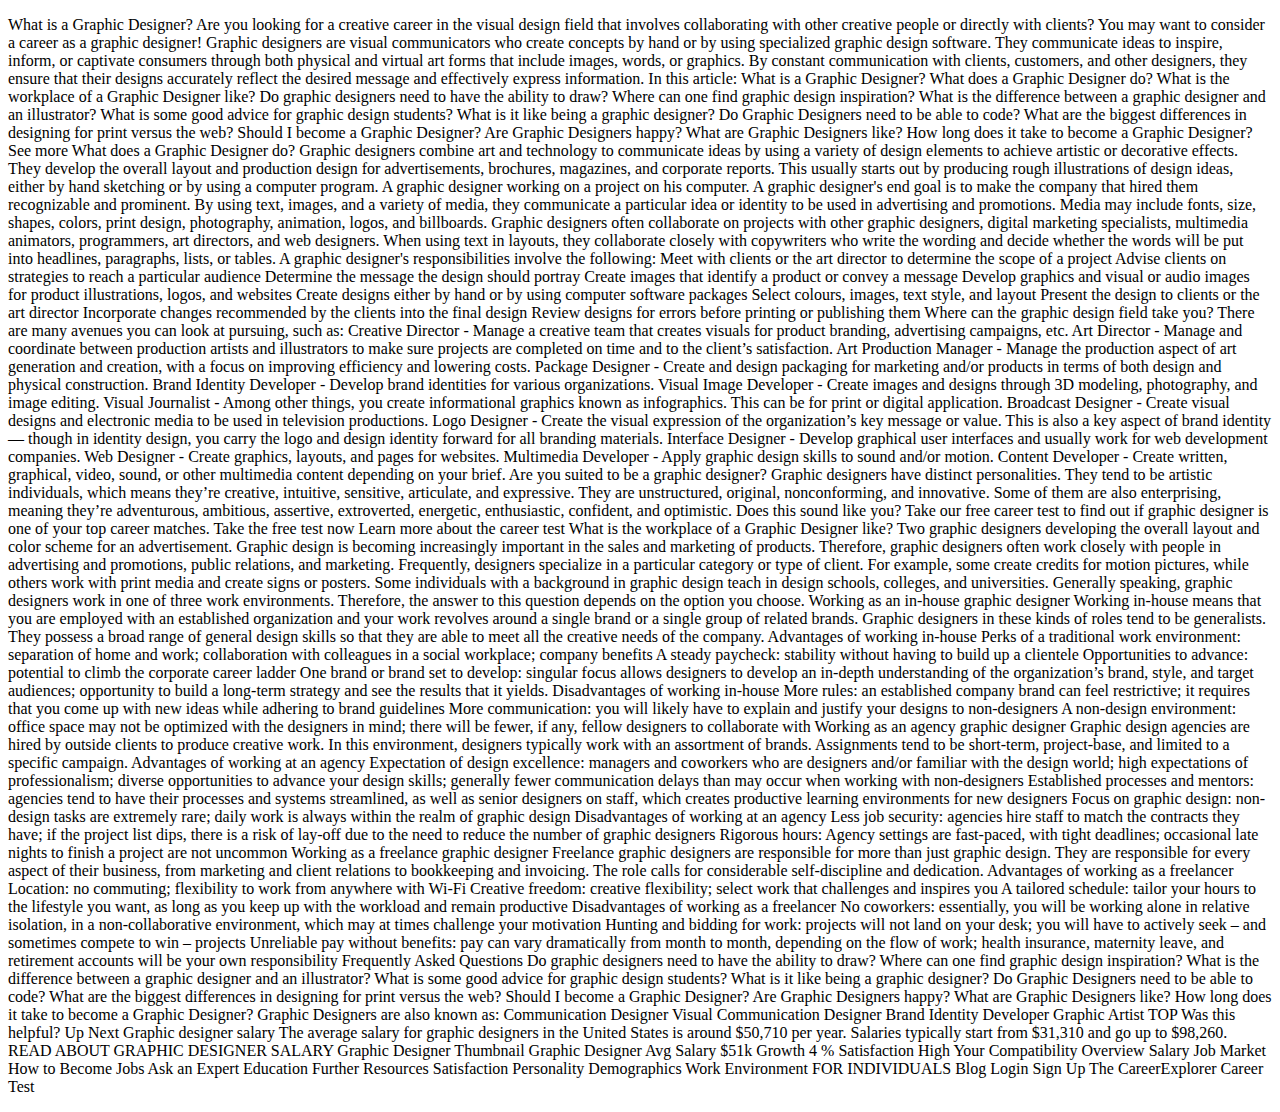
<file: blog.html>
<!DOCTYPE html>
<html lang="en">
<head>
    <meta charset="UTF-8">
    <meta http-equiv="X-UA-Compatible" content="IE=edge">
    <meta name="viewport" content="width=device-width, initial-scale=1.0">
    <title>Document</title>
</head>
<body>
   <p>What is a Graphic Designer?
    Are you looking for a creative career in the visual design field that involves collaborating with other creative people or directly with clients? You may want to consider a career as a graphic designer!
    
    Graphic designers are visual communicators who create concepts by hand or by using specialized graphic design software. They communicate ideas to inspire, inform, or captivate consumers through both physical and virtual art forms that include images, words, or graphics. By constant communication with clients, customers, and other designers, they ensure that their designs accurately reflect the desired message and effectively express information.
    
    In this article:
    What is a Graphic Designer?
    What does a Graphic Designer do?
    What is the workplace of a Graphic Designer like?
    Do graphic designers need to have the ability to draw?
    Where can one find graphic design inspiration?
    What is the difference between a graphic designer and an illustrator?
    What is some good advice for graphic design students?
    What is it like being a graphic designer?
    Do Graphic Designers need to be able to code?
    What are the biggest differences in designing for print versus the web?
    Should I become a Graphic Designer?
    Are Graphic Designers happy?
    What are Graphic Designers like?
    How long does it take to become a Graphic Designer?
    See more
    What does a Graphic Designer do?
    Graphic designers combine art and technology to communicate ideas by using a variety of design elements to achieve artistic or decorative effects. They develop the overall layout and production design for advertisements, brochures, magazines, and corporate reports. This usually starts out by producing rough illustrations of design ideas, either by hand sketching or by using a computer program.
    
    A graphic designer working on a project on his computer.
    
    A graphic designer's end goal is to make the company that hired them recognizable and prominent. By using text, images, and a variety of media, they communicate a particular idea or identity to be used in advertising and promotions. Media may include fonts, size, shapes, colors, print design, photography, animation, logos, and billboards.
    
    Graphic designers often collaborate on projects with other graphic designers, digital marketing specialists, multimedia animators, programmers, art directors, and web designers. When using text in layouts, they collaborate closely with copywriters who write the wording and decide whether the words will be put into headlines, paragraphs, lists, or tables.
    
    A graphic designer's responsibilities involve the following:
    
    Meet with clients or the art director to determine the scope of a project
    Advise clients on strategies to reach a particular audience
    Determine the message the design should portray
    Create images that identify a product or convey a message
    Develop graphics and visual or audio images for product illustrations, logos, and websites
    Create designs either by hand or by using computer software packages
    Select colours, images, text style, and layout
    Present the design to clients or the art director
    Incorporate changes recommended by the clients into the final design
    Review designs for errors before printing or publishing them
    Where can the graphic design field take you? There are many avenues you can look at pursuing, such as:
    
    Creative Director - Manage a creative team that creates visuals for product branding, advertising campaigns, etc.
    Art Director - Manage and coordinate between production artists and illustrators to make sure projects are completed on time and to the client’s satisfaction.
    Art Production Manager - Manage the production aspect of art generation and creation, with a focus on improving efficiency and lowering costs.
    Package Designer - Create and design packaging for marketing and/or products in terms of both design and physical construction.
    Brand Identity Developer - Develop brand identities for various organizations.
    Visual Image Developer - Create images and designs through 3D modeling, photography, and image editing.
    Visual Journalist - Among other things, you create informational graphics known as infographics. This can be for print or digital application.
    Broadcast Designer - Create visual designs and electronic media to be used in television productions.
    Logo Designer - Create the visual expression of the organization’s key message or value. This is also a key aspect of brand identity — though in identity design, you carry the logo and design identity forward for all branding materials.
    Interface Designer - Develop graphical user interfaces and usually work for web development companies.
    Web Designer - Create graphics, layouts, and pages for websites.
    Multimedia Developer - Apply graphic design skills to sound and/or motion.
    Content Developer - Create written, graphical, video, sound, or other multimedia content depending on your brief.
    Are you suited to be a graphic designer?
    Graphic designers have distinct personalities. They tend to be artistic individuals, which means they’re creative, intuitive, sensitive, articulate, and expressive. They are unstructured, original, nonconforming, and innovative. Some of them are also enterprising, meaning they’re adventurous, ambitious, assertive, extroverted, energetic, enthusiastic, confident, and optimistic.
    
    Does this sound like you? Take our free career test to find out if graphic designer is one of your top career matches.
    
    Take the free test now Learn more about the career test
    What is the workplace of a Graphic Designer like?
    Two graphic designers developing the overall layout and color scheme for an advertisement.
    
    Graphic design is becoming increasingly important in the sales and marketing of products. Therefore, graphic designers often work closely with people in advertising and promotions, public relations, and marketing. Frequently, designers specialize in a particular category or type of client. For example, some create credits for motion pictures, while others work with print media and create signs or posters. Some individuals with a background in graphic design teach in design schools, colleges, and universities.
    
    Generally speaking, graphic designers work in one of three work environments. Therefore, the answer to this question depends on the option you choose.
    
    Working as an in-house graphic designer
    Working in-house means that you are employed with an established organization and your work revolves around a single brand or a single group of related brands. Graphic designers in these kinds of roles tend to be generalists. They possess a broad range of general design skills so that they are able to meet all the creative needs of the company.
    
    Advantages of working in-house
    
    Perks of a traditional work environment: separation of home and work; collaboration with colleagues in a social workplace; company benefits
    A steady paycheck: stability without having to build up a clientele
    Opportunities to advance: potential to climb the corporate career ladder
    One brand or brand set to develop: singular focus allows designers to develop an in-depth understanding of the organization’s brand, style, and target audiences; opportunity to build a long-term strategy and see the results that it yields.
    Disadvantages of working in-house
    
    More rules: an established company brand can feel restrictive; it requires that you come up with new ideas while adhering to brand guidelines
    More communication: you will likely have to explain and justify your designs to non-designers
    A non-design environment: office space may not be optimized with the designers in mind; there will be fewer, if any, fellow designers to collaborate with
    Working as an agency graphic designer
    Graphic design agencies are hired by outside clients to produce creative work. In this environment, designers typically work with an assortment of brands. Assignments tend to be short-term, project-base, and limited to a specific campaign.
    
    Advantages of working at an agency
    
    Expectation of design excellence: managers and coworkers who are designers and/or familiar with the design world; high expectations of professionalism; diverse opportunities to advance your design skills; generally fewer communication delays than may occur when working with non-designers
    Established processes and mentors: agencies tend to have their processes and systems streamlined, as well as senior designers on staff, which creates productive learning environments for new designers
    Focus on graphic design: non-design tasks are extremely rare; daily work is always within the realm of graphic design
    Disadvantages of working at an agency
    
    Less job security: agencies hire staff to match the contracts they have; if the project list dips, there is a risk of lay-off due to the need to reduce the number of graphic designers
    Rigorous hours: Agency settings are fast-paced, with tight deadlines; occasional late nights to finish a project are not uncommon
    Working as a freelance graphic designer
    Freelance graphic designers are responsible for more than just graphic design. They are responsible for every aspect of their business, from marketing and client relations to bookkeeping and invoicing. The role calls for considerable self-discipline and dedication.
    
    Advantages of working as a freelancer
    
    Location: no commuting; flexibility to work from anywhere with Wi-Fi
    Creative freedom: creative flexibility; select work that challenges and inspires you
    A tailored schedule: tailor your hours to the lifestyle you want, as long as you keep up with the workload and remain productive
    Disadvantages of working as a freelancer
    
    No coworkers: essentially, you will be working alone in relative isolation, in a non-collaborative environment, which may at times challenge your motivation
    Hunting and bidding for work: projects will not land on your desk; you will have to actively seek – and sometimes compete to win – projects
    Unreliable pay without benefits: pay can vary dramatically from month to month, depending on the flow of work; health insurance, maternity leave, and retirement accounts will be your own responsibility
    Frequently Asked Questions
    Do graphic designers need to have the ability to draw?
    Where can one find graphic design inspiration?
    What is the difference between a graphic designer and an illustrator?
    What is some good advice for graphic design students?
    What is it like being a graphic designer?
    Do Graphic Designers need to be able to code?
    What are the biggest differences in designing for print versus the web?
    Should I become a Graphic Designer?
    Are Graphic Designers happy?
    What are Graphic Designers like?
    How long does it take to become a Graphic Designer?
    Graphic Designers are also known as:
    Communication Designer Visual Communication Designer Brand Identity Developer Graphic Artist
    
    TOP
    Was this helpful?
    Up Next
    Graphic designer salary
    The average salary for graphic designers in the United States is around $50,710 per year. Salaries typically start from $31,310 and go up to $98,260.
    
    READ ABOUT GRAPHIC DESIGNER SALARY
    
    Graphic Designer Thumbnail
    Graphic Designer
    Avg Salary
    $51k
    Growth
    4
    %
    Satisfaction
    High
    Your Compatibility
    Overview
    Salary
    Job Market
    How to Become
    Jobs
    Ask an Expert
    Education
    Further Resources
    Satisfaction
    Personality
    Demographics
    Work Environment
    FOR INDIVIDUALS
    Blog
    Login
    Sign Up
    The CareerExplorer Career Test</p> 
</body>
</html>
</file>
